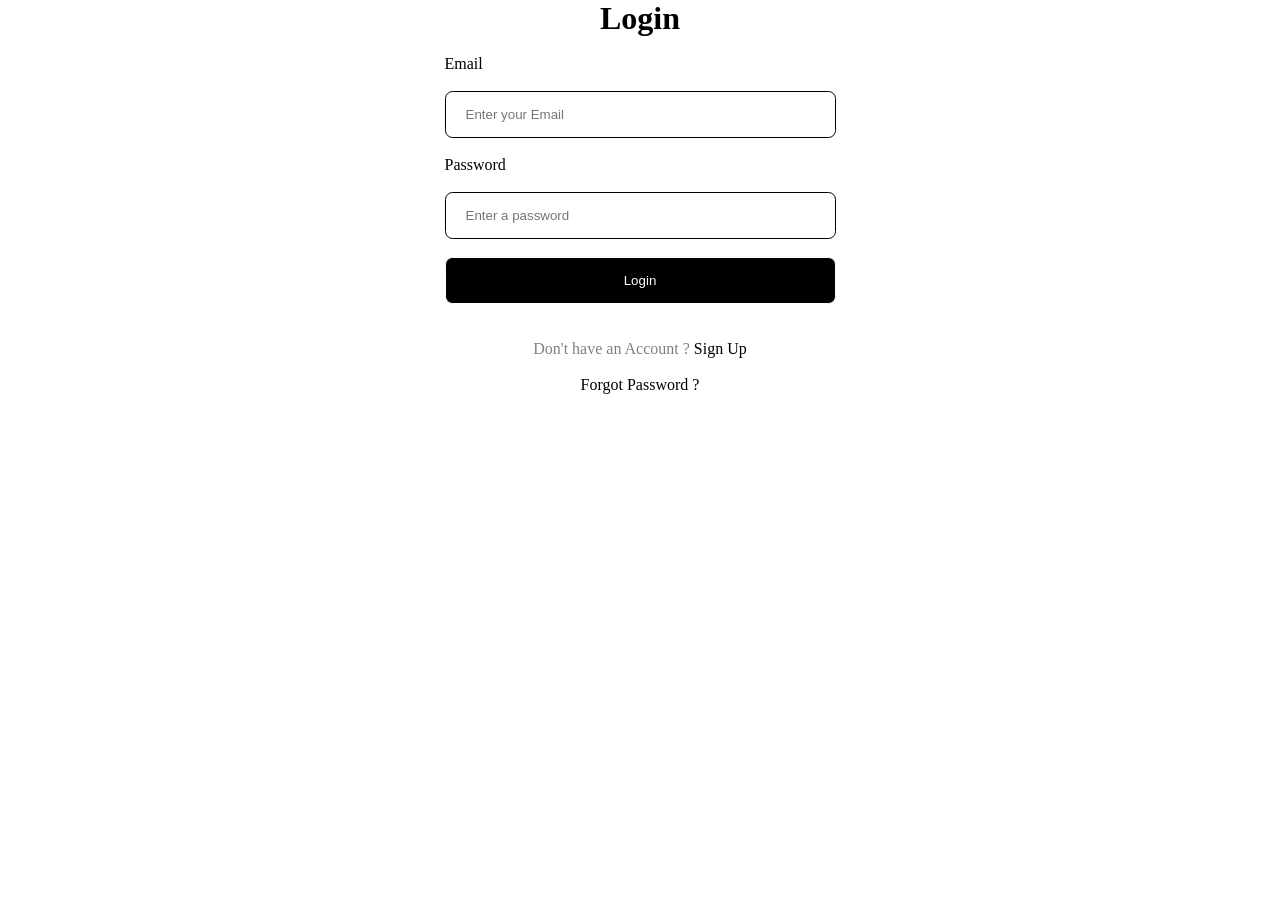
<file: Kronix/login.html>
<!DOCTYPE html>
<html lang="en">
<head>
    <meta charset="UTF-8">
    <meta name="viewport" content="width=device-width, initial-scale=1.0">
    <link rel="stylesheet" href="/Kronix/login.css">
    <title>Kronix</title>
</head>
<body>
    <div class="login-con">
        <h1>Login</h1>

        <br>

        <form action="/api/v1/kronix">

            <label for="email">Email</label>

            <br><br>

            <input type="text" name="email" placeholder="Enter your Email" minlength="3" maxlength="30">

            <br><br>

            <label for="password">Password</label>

            <br><br>

            <input type="password" name=password placeholder="Enter a password" minlength="3" maxlength="30">

            <br><br>

            <button type="submit">Login</button>
        </form>

        <br><br>

        <p>Don't have an Account ? <span>Sign Up</span></p>

        <br>

        <span>Forgot Password ?</span>
    </div>
</body>
</html>
</file>
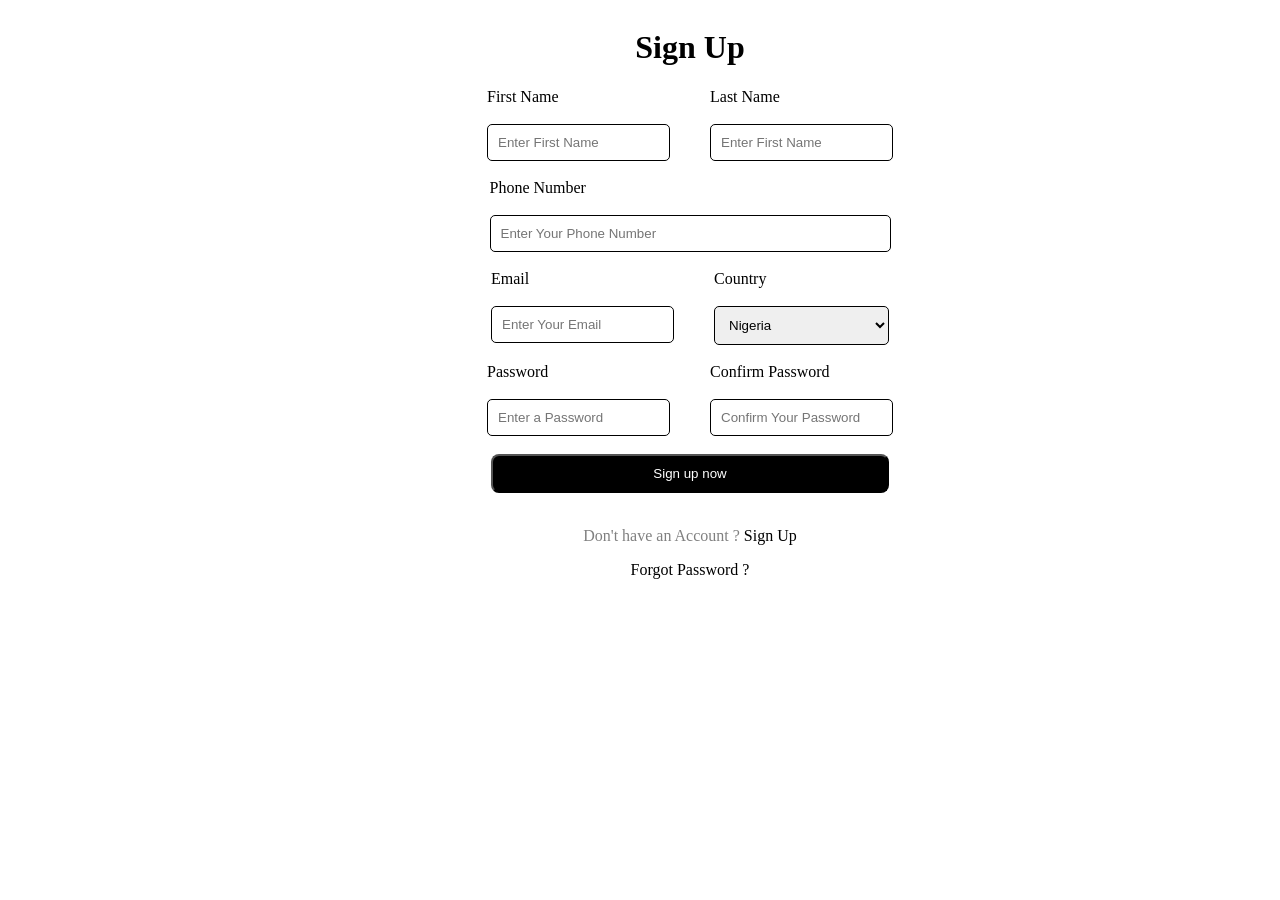
<file: Kronix/signup.html>
<!DOCTYPE html>
<html lang="en">
<head>
    <meta charset="UTF-8">
    <meta name="viewport" content="width=device-width, initial-scale=1.0">
    <link rel="stylesheet" href="/Kronix/sign-up.css">
    <title>Sign-Up</title>
</head>
<body>
    <div class="form-con">
        <h1>Sign Up</h1>
        
        <form action="/api/v1/sign-up">
            <div class="name-con">
                <div class="first-n">
                    <label for="first-name">First Name</label>
                    <br><br>
                    <input id="first-name" type="text" placeholder="Enter First Name" minlength="3" maxlength="30">
                </div>

                <br>

                <div class="last-n">
                    <label for="last-name">Last Name</label>
                    <br><br>
                    <input id="last-name" type="text" placeholder="Enter First Name" minlength="3" maxlength="30">
                </div>
            </div>  

            <br>
            <div class="phone-con">
                <label for="phone-number">Phone Number</label>
                <br><br>
                <input id="phone-number" type="tel" placeholder="Enter Your Phone Number" minlength="3" maxlength="11">
            </div>

            <br>

            <div class="info-con">
                <div>
                    <label for="email">Email</label>
                    <br><br>
                    <input id="email" type="email" placeholder="Enter Your Email" minlength="3" maxlength="30">
                </div>

                <br><br>

                <div>
                    <label for="country">Country</label>
                    <br><br>
                    <select id="country" name="country">
                        <option value="naija">Nigeria</option>
                        <option value="united-states">USA</option>
                        <option value="united-kingdom">Uk</option>
                    </select>
                </div>
            </div>

            <br>

            <div class="password-con">
                <div>
                    <label for="password">Password</label>
                    <br><br>
                    <input id="password" type="password" placeholder="Enter a Password" minlength="3" maxlength="15">
                </div>
                <br>
                <div>
                    <label for="re-password">Confirm Password</label>
                    <br><br>
                    <input id="re-password" type="password" placeholder="Confirm Your Password" minlength="3" maxlength="15">
                </div>

                <br>
            </div>

            <br>

            <div class="cta-btn">
                <button type="submit">Sign up now</button>
            </div>

            <br>
            <div class="form-text">
                <p>Don't have an Account ? <span>Sign Up</span></p>
                <span>Forgot Password ?</span>
            </div>
        </form>
    </div>
</body>
</html>
</file>
<file: Kronix/login.css>
* {
    margin: 0;
    padding: 0;
}

.login-con {
    display: flex;
    flex-direction: column;
    align-items: center;
}



.login-con input {
    padding-left: 20px;
    padding-right: 200px;
    padding-block: 15px;
    border: 1px solid;
    border-radius: 7.5px;
}

.login-con button {
    background-color: black;
    color: white;
    width: 100%;
    padding-block: 15px;
    border: 1px solid;
    border-radius: 7.5px;
    
}

.login-con p {
    color: grey;
}

.login-con span {
    color: black;
}
</file>
<file: Kronix/sign-up.css>
.form-con {
    display: flex;
    flex-direction: column;
    align-items: center;
    padding-left: 100px;
}

.name-con {
    display: flex;
    justify-content: center;
    gap: 20px;
    padding-inline: 50px;
}

.name-con input {
    padding-block: 10px;
    padding-left: 10px;
    border-radius: 5px;
    border: 1px solid;
}

.phone-con {
    padding-inline: 70px;
}

.phone-con input {
    padding-block: 10px;
    padding-left: 10px;
    border-radius: 5px;
    border: 1px solid;
    padding-right: 220px;
}

.info-con {
    display: flex;
    justify-content: center;
    gap: 20px;
    padding-inline: 50px;
    
}

.info-con input {
    padding-block: 10px;
    padding-left: 10px;
    border-radius: 5px;
    border: 1px solid;
}

.info-con select {
    padding-block: 10px;
    padding-left: 10px;
    padding-right: 100px;
    border-radius: 5px;
    border: 1px solid;
}

.password-con {
    display: flex;
    justify-content: center;
    gap: 20px;
    padding-left: 20px;
}

.password-con input {
    padding-block: 10px;
    padding-left: 10px;
    border-radius: 5px;
    border: 1px solid;
}

.cta-btn {
    text-align: center;
}

.cta-btn button {
    background-color: black;
    color: white;
    padding-left: 160px;
    padding-right: 160px;
    padding-block: 10px;
    border-radius: 8px;
}

.form-text {
    text-align: center;
}

.form-text p {
    color: grey;
}

.form-text span {
    color: black;
}
</file>
